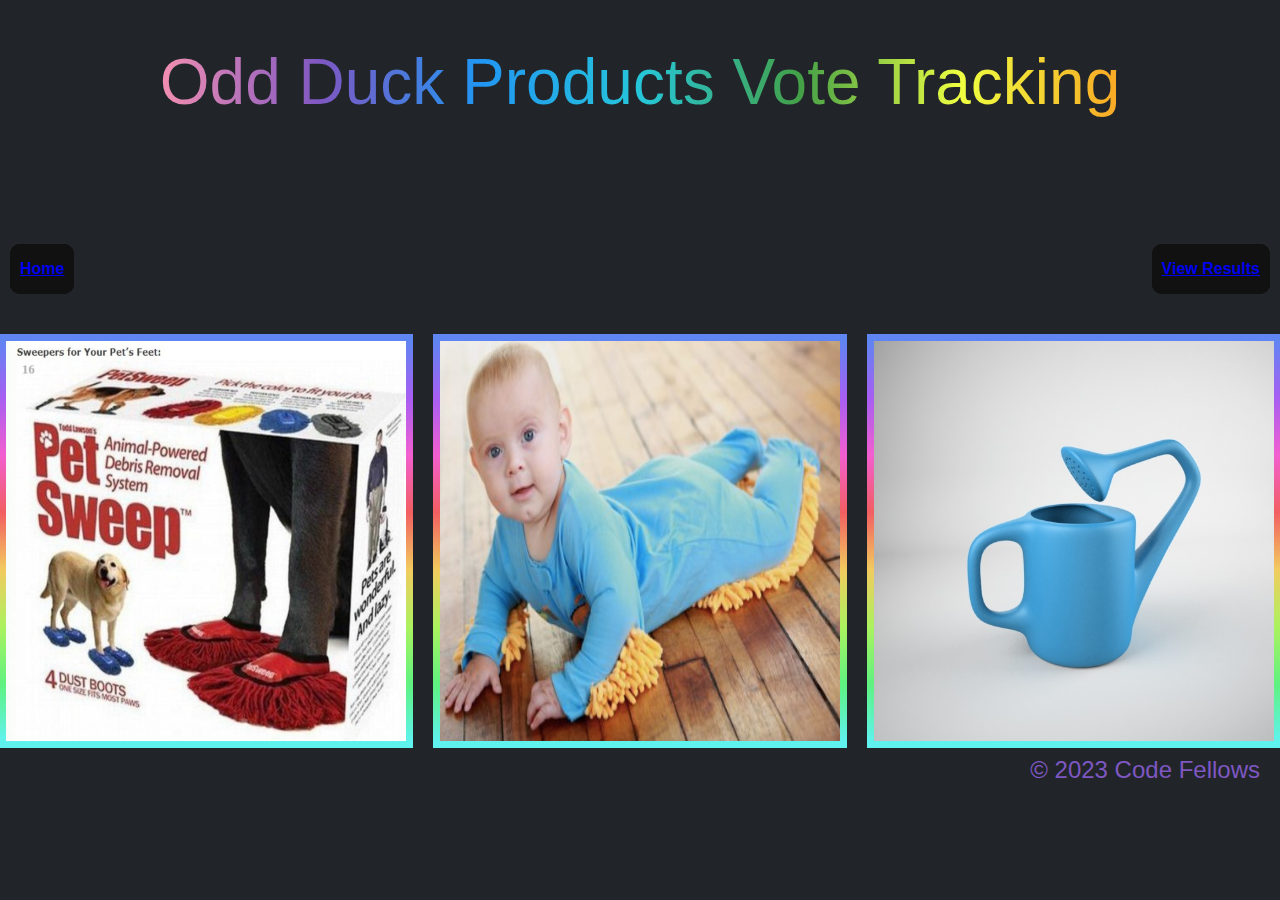
<file: index.html>
<!DOCTYPE html>
<html lang="en">
<head>
  <meta charset="UTF-8">
  <meta http-equiv="X-UA-Compatible" content="IE=edge">
  <meta name="viewport" content="width=device-width, initial-scale=1.0">
  <link rel="stylesheet" href="css/reset.css">
  <link rel="stylesheet" href="css/style.css">
  <title>Odd Duck Product Voting</title>
</head>
<body>
  <header>
    <h1>Odd Duck Products Vote Tracking</h1>
    <nav>
      <ul>
        <li><a href="index.html">Home</a></li>
        <li><a href="chart.html">View Results</a></li>
      </ul>
    </nav>
  </header>
  <main>
    <section>
      <img>
      <img>
      <img>
    </section>

  </main>
  <footer>
    <p>&copy; 2023 Code Fellows</p>
  </footer>
  <script src="js/app.js"></script>
  <script src="js/voting.js"></script>
</body>
</html>
</file>
<file: css/style.css>
/* TODO: Make it awesome */
body {
  background-color: #212529;
  font-family: Verdana, Geneva, Tahoma, sans-serif;
}

h1 {
  text-align: center;
  background: linear-gradient(to right, #ef5350, #f48fb1, #7e57c2, #2196f3, #26c6da, #43a047, #eeff41, #f9a825, #ff5722);
  -webkit-background-clip: text;
  -webkit-text-fill-color: transparent;
  font-family: 'Exo 2', sans-serif;
  font-size: 4em;
  padding: 50px;
  margin-bottom: 50px;
}

section {
  display: flex;
  justify-content: center;
}

section img {
  flex: 1;
  max-width: 400px;
  height: auto;
  max-height: 400px;
  width: auto;
  border-style: solid;
  border-width: 7px;
  border-image: linear-gradient(
    hsl(224, 85%, 66%),
    hsl(269, 85%, 66%),
    hsl(314, 85%, 66%),
    hsl(359, 85%, 66%),
    hsl(44, 85%, 66%),
    hsl(89, 85%, 66%),
    hsl(134, 85%, 66%),
    hsl(179, 85%, 66%)
  ) 1;
  margin: 10px;
}

ul {
  display: flex;
  justify-content: space-between;
  list-style: none;
  padding: 0;
}

li {
  display: inline-flex;
  align-items: center;
  line-height: 30px;
  font-family: 'Exo 2', sans-serif;
  font-weight: bold;
  font-size: 16px;
  padding: 10px;
  border-radius: 10px;
  cursor: pointer;
  color: #fff;
  background-color: #111;
  position: relative;
  z-index: 0;
  margin: 30px 10px;
  height: 30px;
  text-decoration: none;
}

li:hover {
  text-decoration: none;
}

li:before {
  content: '';
  background: linear-gradient(45deg, #ff0000, #ff7300, #fffb00, #48ff00, #00ffd5, #002bff, #7a00ff, #ff00c8, #ff0000);
  position: absolute;
  top: -2px;
  left: -2px;
  background-size: 400%;
  z-index: -1;
  filter: blur(5px);
  width: calc(100% + 4px);
  height: calc(100% + 4px);
  animation: glowing 20s linear infinite;
  opacity: 0;
  transition: opacity .3s ease-in-out;
  border-radius: 10px;
}

li:active {
  color: #000;
}

li:active:after {
  background: transparent;
}

li:hover:before {
  opacity: 1;
}

li:after {
  z-index: -1;
  content: '';
  position: absolute;
  width: 100%;
  height: 100%;
  background: #111;
  left: 0;
  top: 0;
  border-radius: 10px;
}

@keyframes glowing {
  0% { background-position: 0 0; }
  50% { background-position: 400% 0; }
  100% { background-position: 0 0; }
}




footer {
  height: 100px;
  font-size: 1.5em;
  text-align: right;
  margin-right: 20px;
  color: #7e57c2
}

canvas {
  height: 400px;
  width: 400px;
  border-style: solid;
  border-width: 4px;
  border-image: linear-gradient(
    hsl(224, 85%, 66%),
    hsl(269, 85%, 66%),
    hsl(314, 85%, 66%),
    hsl(359, 85%, 66%),
    hsl(44, 85%, 66%),
    hsl(89, 85%, 66%),
    hsl(134, 85%, 66%),
    hsl(179, 85%, 66%)
  ) 1;
}
</file>
